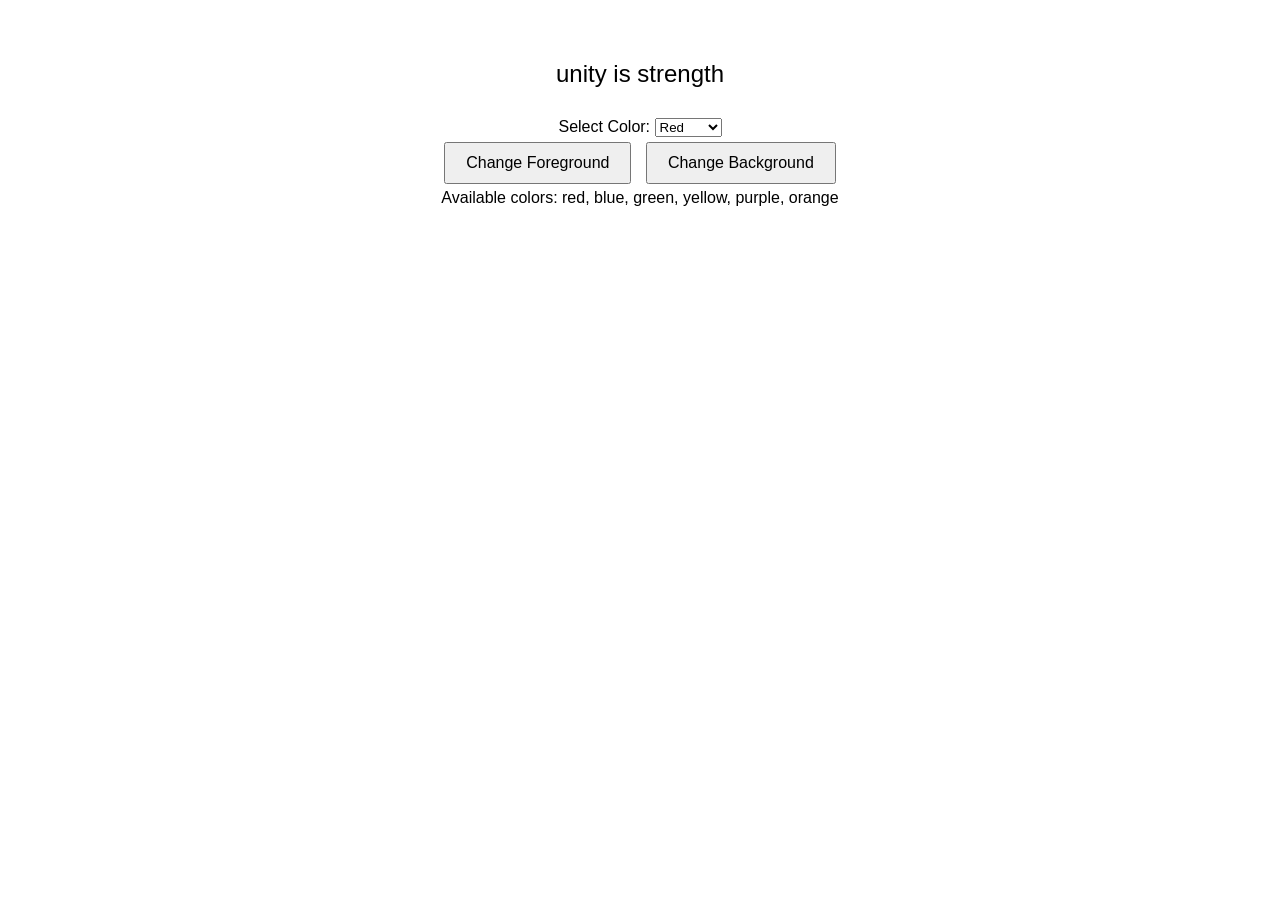
<file: colorpalette/index.html>
<!DOCTYPE html>
<html lang="en">
<head>
    <meta charset="UTF-8">
    <meta name="viewport" content="width=device-width, initial-scale=1.0">
    <title>Color Palette Sample</title>
    <style>
        body {
            font-family: Arial, sans-serif;
            text-align: center;
            margin-top: 50px;
        }
        #text {
            font-size: 24px;
            margin-bottom: 20px;
            padding: 10px;
        }
        button {
            margin: 5px;
            padding: 10px 20px;
            font-size: 16px;
            cursor: pointer;
        }
    </style>
</head>
<body>
    <div id="text">unity is strength</div>
    <div>
        <label for="colorSelect">Select Color:</label>
        <select id="colorSelect">
            <option value="red">Red</option>
            <option value="blue">Blue</option>
            <option value="green">Green</option>
            <option value="yellow">Yellow</option>
            <option value="purple">Purple</option>
            <option value="orange">Orange</option>
        </select>
    </div>
    <div>
        <button onclick="changeForeground()">Change Foreground</button>
        <button onclick="changeBackground()">Change Background</button>
    </div>
    <div id="colorList">Available colors: red, blue, green, yellow, purple, orange</div>
    <script>
        function changeForeground() {
            const color = document.getElementById('colorSelect').value;
            document.getElementById('text').style.color = color;
        }
        function changeBackground() {
            const color = document.getElementById('colorSelect').value;
            document.getElementById('text').style.backgroundColor = color;
        }
    </script>
</body>
</html>
</file>
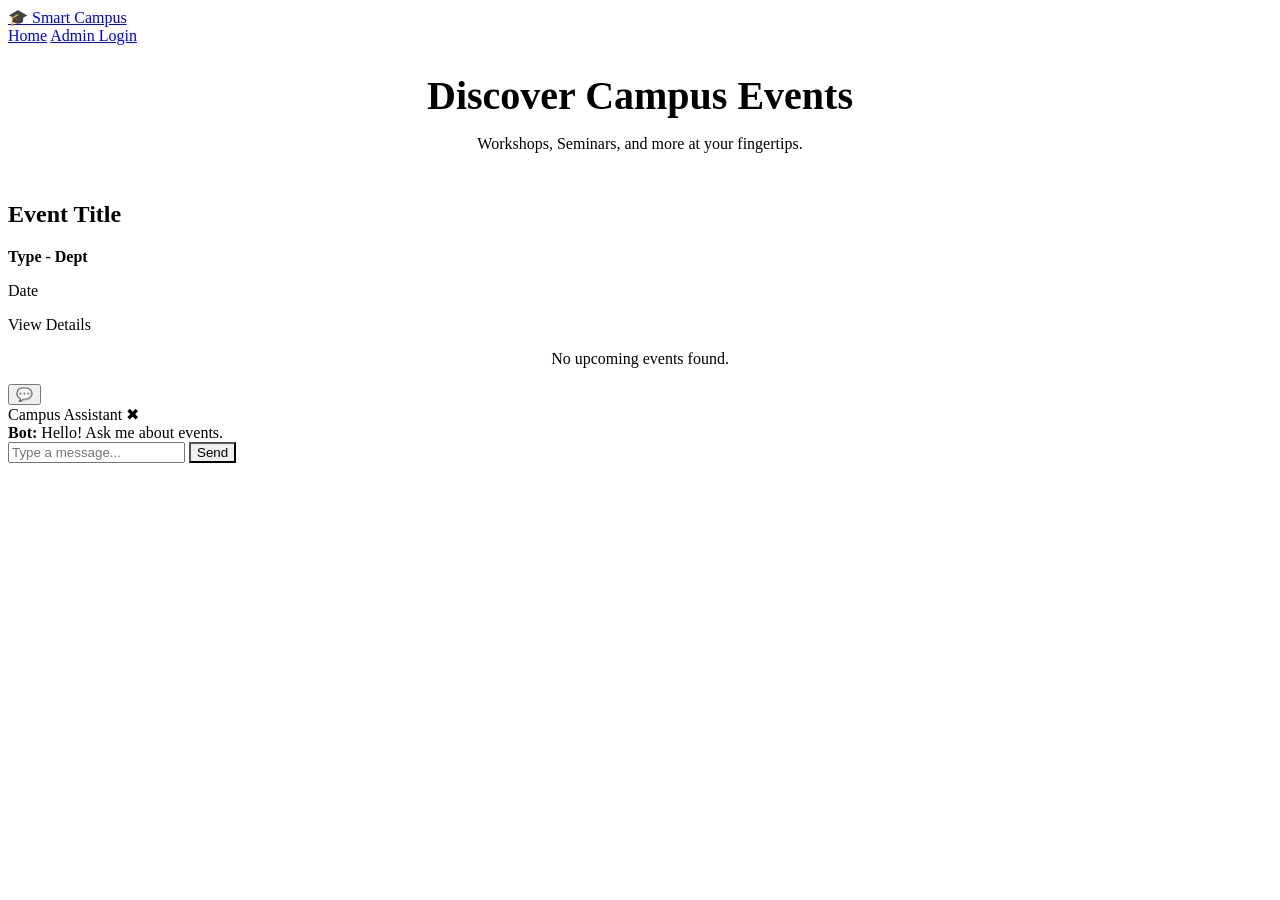
<file: target/classes/templates/index.html>
<!DOCTYPE html>
<html xmlns:th="http://www.thymeleaf.org">
<head>
    <meta charset="UTF-8">
    <title>Smart Campus Events</title>
    <link rel="stylesheet" th:href="@{/css/styles.css}">
</head>
<body>
    <nav class="navbar">
        <a href="/" class="logo">🎓 Smart Campus</a>
        <div class="nav-links">
            <a href="/">Home</a>
            <a href="/admin/dashboard">Admin Login</a>
        </div>
    </nav>

    <div class="container">
        
        <div th:if="${success}" class="alert alert-success" th:text="${success}"></div>
        <div th:if="${error}" class="alert alert-danger" th:text="${error}"></div>

        <div style="text-align: center; margin-bottom: 3rem;">
            <h1 style="font-size: 2.5rem; margin-bottom: 0.5rem;">Discover Campus Events</h1>
            <p style="color: var(--text-secondary);">Workshops, Seminars, and more at your fingertips.</p>
        </div>

        <div class="grid">
            <div class="glass-card" th:each="event : ${events}">
                <h2 th:text="${event.title}" style="margin-top: 0;">Event Title</h2>
                <p style="color: var(--accent); font-weight: bold;" th:text="${event.type} + ' - ' + ${event.department}">Type - Dept</p>
                <p th:text="${#temporals.format(event.eventDate, 'dd MMM yyyy, HH:mm')}">Date</p>
                <a th:href="@{/events/{id}(id=${event.id})}" class="btn btn-primary" style="margin-top: 1rem;">View Details</a>
            </div>
            
            <div th:if="${events.empty}" style="grid-column: 1 / -1; text-align: center; color: var(--text-secondary);">
                <p>No upcoming events found.</p>
            </div>
        </div>
    </div>

    <!-- Chatbot Widget -->
    <button id="chatbot-toggle">💬</button>
    <div id="chatbot">
        <div id="chatbot-header">
            <span>Campus Assistant</span>
            <span id="chatbot-close">✖</span>
        </div>
        <div id="chatbot-messages">
            <div><strong>Bot:</strong> Hello! Ask me about events.</div>
        </div>
        <div id="chatbot-input-area">
            <input type="text" id="chatbot-input" placeholder="Type a message...">
            <button class="btn btn-primary" id="chatbot-send" style="border-radius: 0;">Send</button>
        </div>
    </div>

    <script>
        const toggleBtn = document.getElementById('chatbot-toggle');
        const chatbot = document.getElementById('chatbot');
        const closeBtn = document.getElementById('chatbot-close');
        
        toggleBtn.addEventListener('click', () => {
            chatbot.classList.add('open');
            toggleBtn.style.display = 'none';
        });
        
        closeBtn.addEventListener('click', () => {
            chatbot.classList.remove('open');
            toggleBtn.style.display = 'block';
        });

        document.getElementById('chatbot-send').addEventListener('click', sendMessage);
        document.getElementById('chatbot-input').addEventListener('keypress', function (e) {
            if (e.key === 'Enter') sendMessage();
        });

        function sendMessage() {
            const input = document.getElementById('chatbot-input');
            const msg = input.value.trim();
            if (!msg) return;
            
            const msgsDiv = document.getElementById('chatbot-messages');
            msgsDiv.innerHTML += `<div><strong>You:</strong> ${msg}</div>`;
            input.value = '';
            
            setTimeout(() => {
                let reply = "I'm still learning! You can check the events list on the homepage.";
                if(msg.toLowerCase().includes("register")) reply = "You can register by clicking 'View Details' on any event!";
                msgsDiv.innerHTML += `<div><strong>Bot:</strong> ${reply}</div>`;
                msgsDiv.scrollTop = msgsDiv.scrollHeight;
            }, 1000);
        }
    </script>
</body>
</html>
</file>
